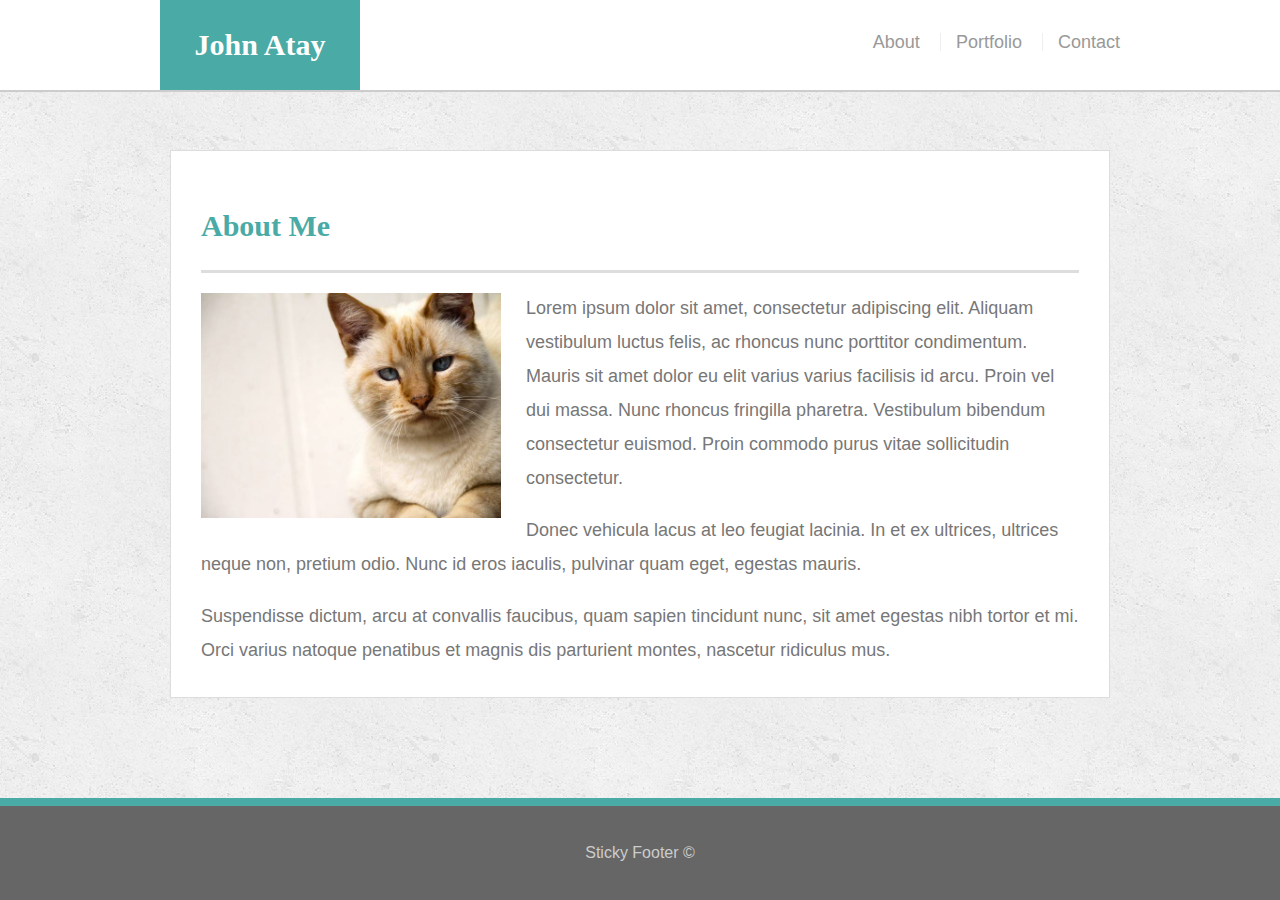
<file: index.html>
<!doctype html>
<html lang="en-us">

<head>
  <meta charset="UTF-8">
  <title>About | Your Name</title>
  <meta name="viewport" content="width=device-width, initial-scale=1.0">

  <!--NO BOOTSTRAP-->
  

  <link rel="stylesheet" type="text/css" href="assets/css/style.css">
</head>

<body>

 
  <header id="masthead">
    <div class="container">
        <div class="row">
            <div class="col-sm-6 col-md-6"><a href="index.html" id="logo">John Atay</a></div>
            
            
            <div class="col-sm-6 col-md-6">
                <nav class="nav">
                    <a class="nav-about" href="index.html">About</a>
                    <a class="nav-portfolio" href="portfolio.html">Portfolio</a>
                    <a class="nav-contact" href="contact.html">Contact</a>
                </nav>
            </div> 
          </div>
          </div>     
      
  </header>

  <div id="main-container" class="container">
    <div class="row">
      <div class="col-xs-3 md-9">
          <section class="main-section">
              <h1>About Me</h1>
        
              <img src="assets/images/cat.jpg" class="auth-image" alt="Your Name">
        
              <p>Lorem ipsum dolor sit amet, consectetur adipiscing elit. Aliquam vestibulum luctus felis, ac rhoncus nunc porttitor condimentum. Mauris sit amet dolor eu elit varius varius facilisis id arcu. Proin vel dui massa. Nunc rhoncus fringilla pharetra. Vestibulum bibendum consectetur euismod. Proin commodo purus vitae sollicitudin consectetur.</p>
        
              <p>Donec vehicula lacus at leo feugiat lacinia. In et ex ultrices, ultrices neque non, pretium odio. Nunc id eros iaculis, pulvinar quam eget, egestas mauris.</p>
        
              <p>Suspendisse dictum, arcu at convallis faucibus, quam sapien tincidunt nunc, sit amet egestas nibh tortor et mi. Orci varius natoque penatibus et magnis dis parturient montes, nascetur ridiculus mus.</p>
        
            </section>

      </div>

        

    </div>
    

  </div>

  <footer>
    <div class="container">
      Sticky Footer &copy; 
    </div>
  </footer>
</body>

</html>
</file>
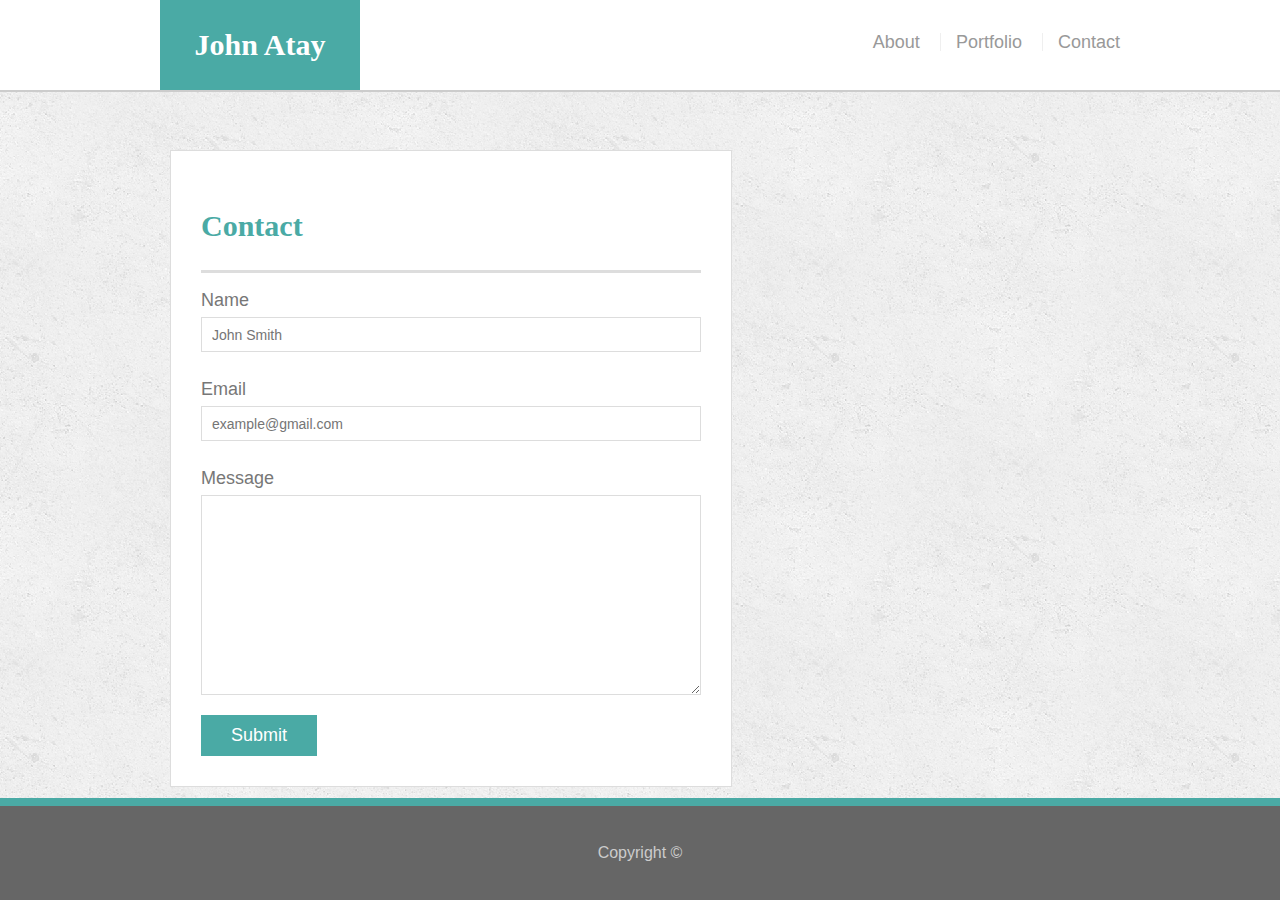
<file: contact.html>
<!doctype html>
<html lang="en-us">

<head>
  <meta charset="UTF-8">
  <title>Contact | Your Name</title>
  
    <!--NO BOOTSTRAP-->
  <link rel="stylesheet" type="text/css" href="assets/css/style.css">
</head>

<body>

  
  <header id="masthead">
    <div class="container">
        <div class="row">
            <div class="col-sm-6 col-md-6"><a href="index.html" id="logo">John Atay</a></div>
            
            
            <div class="col-sm-6 col-md-6">
                <nav class="nav">
                    <a class="nav-about" href="index.html">About</a>
                    <a class="nav-portfolio" href="portfolio.html">Portfolio</a>
                    <a class="nav-contact" href="contact.html">Contact</a>
                </nav>
            </div> 
          </div>
          </div>     
      
  </header>

  <div id="main-container" class="container">
    <section class="main-section">
      <h1>Contact</h1>

      <form id="contact-form">
        <div>
          <label for="name">Name</label>
          <input type="text" id="name" name="name" placeholder="John Smith" required="required">
        </div>
        <div>
          <label for="email">Email</label>
          <input type="email" id="email" name="email" placeholder="example@gmail.com" required="required">
        </div>
        <div>
          <label for="message">Message</label>
          <textarea id="message" name="message" required="required"></textarea>
        </div>
        <input type="submit">
      </form>

    </section>

  </div>

  <footer>
    <div class="container">
      Copyright &copy; 
    </div>
  </footer>
</body>

</html>
</file>
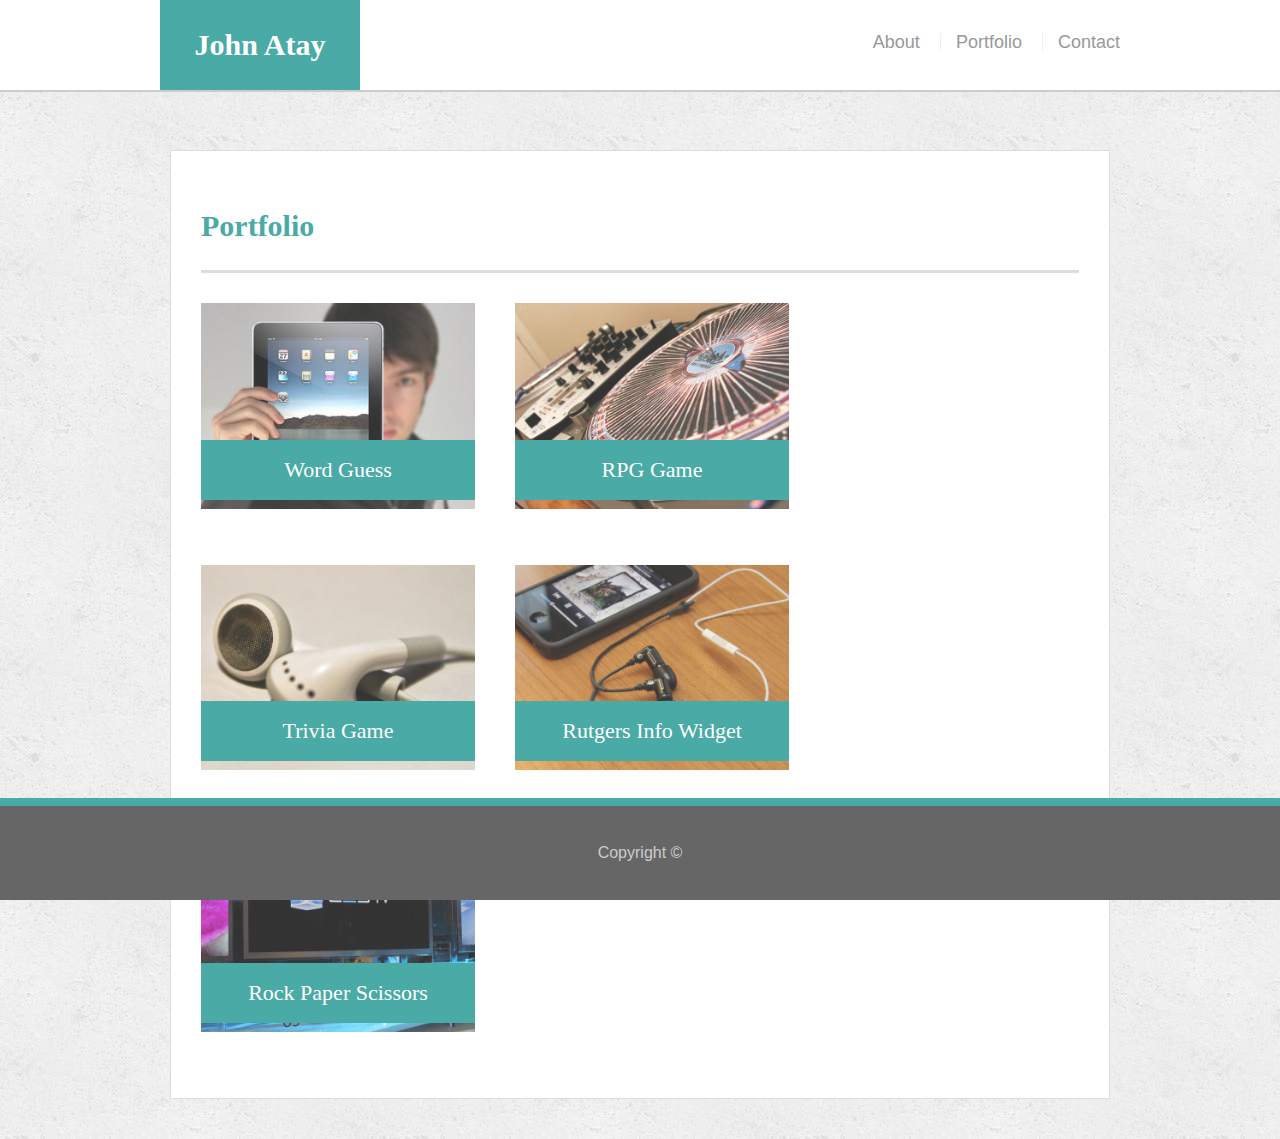
<file: portfolio.html>
<!doctype html>
<html lang="en-us">

<head>
  <meta charset="UTF-8">
  <title>Portfolio | Your Name</title>
  <meta name="viewport" content="width=device-width, initial-scale=1.0">
  <!--NO BOOTSTRAP-->
 
  <link rel="stylesheet" type="text/css" href="assets/css/style.css">
</head>

<body>

 
  <header id="masthead">
    <div class="container">
        <div class="row">
            <div class="col-sm-6 col-md-6"><a href="index.html" id="logo">John Atay</a></div>
            
            
            <div class="col-sm-6 col-md-6">
                <nav class="nav">
                    <a class="nav-about" href="index.html">About</a>
                    <a class="nav-portfolio" href="portfolio.html">Portfolio</a>
                    <a class="nav-contact" href="contact.html">Contact</a>
                </nav>
            </div> 
          </div>
          </div>     
      
  </header>

  <div id="main-container" class="container">
    <div class="row">
      <section class="main-section">
        <h1>Portfolio</h1>

        <div class="work">
          <img src="assets/images/technics-q-c-640-480-1.jpg" class="img-fluid" alt="Word Guess">

          <h3>Word Guess</h3>
        </div>
        <div class="work">
          <img src="assets/images/technics-q-c-640-480-2.jpg" class="img-fluid" alt="RPG Game">

          <h3>RPG Game</h3>
        </div>
        <div class="work">
          <img src="assets/images/technics-q-c-640-480-5.jpg" class="img-fluid" alt="Trivia Game">

          <h3>Trivia Game</h3>
        </div>
        <div class="work">
          <img src="assets/images/technics-q-c-640-480-7.jpg" class="img-fluid" alt="Rutgers Info Widget">

          <h3>Rutgers Info Widget</h3>
        </div>
        <div class="work">
          <img src="assets/images/technics-q-c-640-480-9.jpg" class="img-fluid" alt="Rock Paper Scissors">

          <h3>Rock Paper Scissors</h3>
        </div>

      </section>


    </div>

  </div>

  <footer>
    <div class="container">
      Copyright &copy;
    </div>
  </footer>
</body>

</html>
</file>
<file: assets/css/style.css>
* {
  box-sizing: border-box;
}


body {
  font-family: Arial, "Helvetica Neue", Helvetica, sans-serif;
  font-size: 18px;
  line-height: 34px;
  color: #777777;
  background: url("../images/concrete_seamless.png");
  padding: 0;
  margin: 0;
}


/* general */

.container {
  width: 100%;
  max-width: 960px;
  margin: 0 auto;
  clear: both;
  
  
}

h1,
h2,
h3,
p {
  margin-bottom: 10px;
}

p:last-child {
  margin-bottom: 0;
}

h1,
h2,
h3 {
  font-family: Georgia, Times, "Times New Roman", serif;
  font-weight: 700;
  color: #4aaaa5;
}

h1 {
  padding-bottom: 20px;
  font-size: 30px;
  line-height: 49px;
  border-bottom: 3px solid #dddddd;
}

h2,
h3 {
  font-size: 22px;
}

/* header */

#masthead {
  position: fixed;
  z-index: 99;
  width: 100%;
  margin: 0 0 30px;
  overflow: auto;
  color: #ffffff;
  background: #ffffff;
  border-bottom: 2px solid #cccccc;
}

#logo {
  float: left;
  width:200px;
  height: 90px;
  font-family: Georgia, Times, "Times New Roman", serif;
  font-size: 30px;
  font-weight: 700;
  line-height: 90px;
  color: #ffffff;
  text-align: center;
  text-decoration: none;
  background: #4aaaa5;
}

.nav {
  float: right;
  margin-top: 25px;
  
}

nav a {
  display: inline-block;
  padding-left: 15px;
  margin-left: 15px;
  line-height: 18px;
  color: #999;
  text-decoration: none;
  border-left: 1px solid #efefef;
  text-align: center;
}

nav a:first-child {
  border-left: 0 none;
}

/* footer */

footer {
  position: fixed;
  left: 0;
  bottom: 0;
  width: 100%;
  padding: 30px 0;
  clear: both;
  font-size: 16px;
  color: #cccccc;
  text-align: center;
  background: #666666;
  border-top: 8px solid #4aaaa5;
}

h3, h2 {
  padding-bottom: 20px;
  margin-bottom: 15px;
  line-height: 22px;
  border-bottom: 2px solid #eeeeee;
}

/* main */

#main-container {
  padding-top: 130px;
  min-height: calc(100vh - 70px);

}

.main-section {
  float: left;
  width: auto;
  max-width: 960px;
  padding: 30px;
  margin: 0 0 40px;
  background: #ffffff;
  border: 1px solid #dddddd;
  margin-top: 20px;
  margin-left: 10px;
  margin-right: 10px;
}

/* portfolio page */

.work {
  position: relative;
  float: left;
  width: 274px;
  margin: 20px 0 25px;
  overflow: auto;
}

.work:nth-child(even) {
  margin-right: 40px;
}

.work img {
  width: 100%;
  border: 0 none;
  opacity: 0.8;
}

.work h3 {
  position: absolute;
  bottom: 20px;
  width: 100%;
  padding: 15px;
  margin-bottom: 0;
  font-weight: 300;
  line-height: 30px;
  color: #ffffff;
  text-align: center;
  background: #4aaaa5;
  border-bottom: 0;
}

.auth-image {
  float: left;
  width: 300px;
  height: auto;
  margin-top: 10px;
  margin-right: 25px;
}

/* contact page */

#contact-form div {
  margin-bottom: 20px;
  width: 500px;

}

label,
input[type=text],
input[type=email],
textarea {
  display: block;
  width: 100%;
}

input[type=text],
input[type=email],
textarea {
  height: 35px;
  padding: 0 10px;
  font-size: 14px;
  border: 1px solid #dddddd;
}

textarea {
  height: 200px;
}

input[type=submit] {
  padding: 10px 30px;
  font-size: 18px;
  color: #ffffff;
  cursor: pointer;
  background: #4aaaa5;
  border: 0 none;
}



@media only screen and (max-width: 640px) {

  .main-section{

    margin-top: 40px;
  }
  
  .body{
  font-size: 5px;
}
  #logo{
    width:600px;
    text-align: center;
    float: left;

  }
  .nav{
    width: 480px;
    float: right;
  
  }
  
  .auth-image{
    width: 500px;
  }
  
  #masthead{
    width: 640px;
    
  }
  
}
 
  @media only screen and (max-width: 980px) {

    #main-container {
      width: 600px;
      float: left;
      height: 1700px;
      font-size: 16px;
    }
  }
</file>
